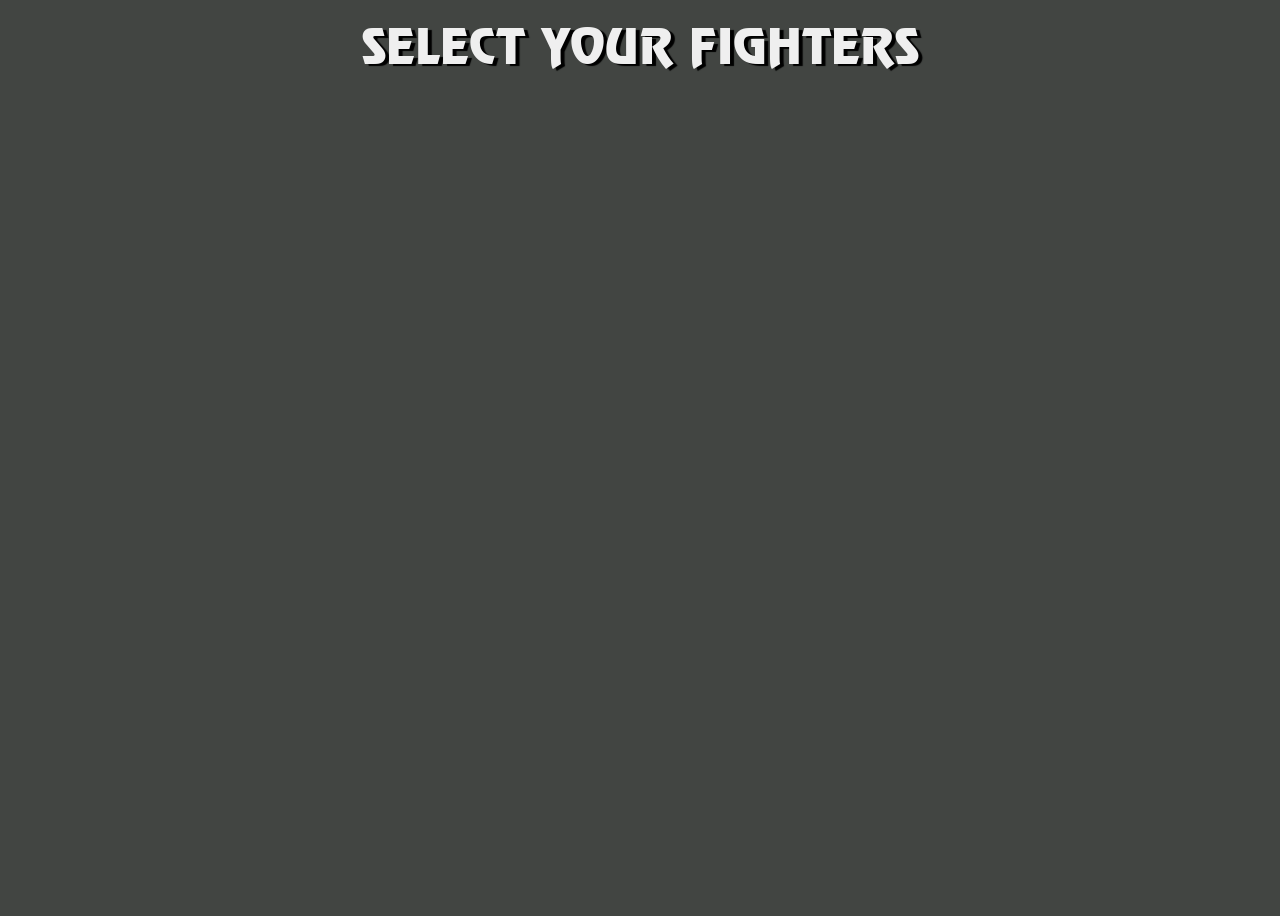
<file: index.html>
<!doctype html>
<html lang="en">

<head>
  <meta charset="UTF-8">
  <meta name="viewport"
    content="width=device-width, user-scalable=no, initial-scale=1.0, maximum-scale=1.0, minimum-scale=1.0">
  <meta http-equiv="X-UA-Compatible" content="ie=edge">
  <title>Mortal Kombat</title>
  <link rel="stylesheet" href="index.css">
</head>

<body>
  <div class="root">
    <div class="title">
      SELECT YOUR FIGHTERS
    </div>
    <div class="player"></div>
    <div class="parent"></div>

    <script src="index.js"></script>
  </div>
</body>

</html>
</file>
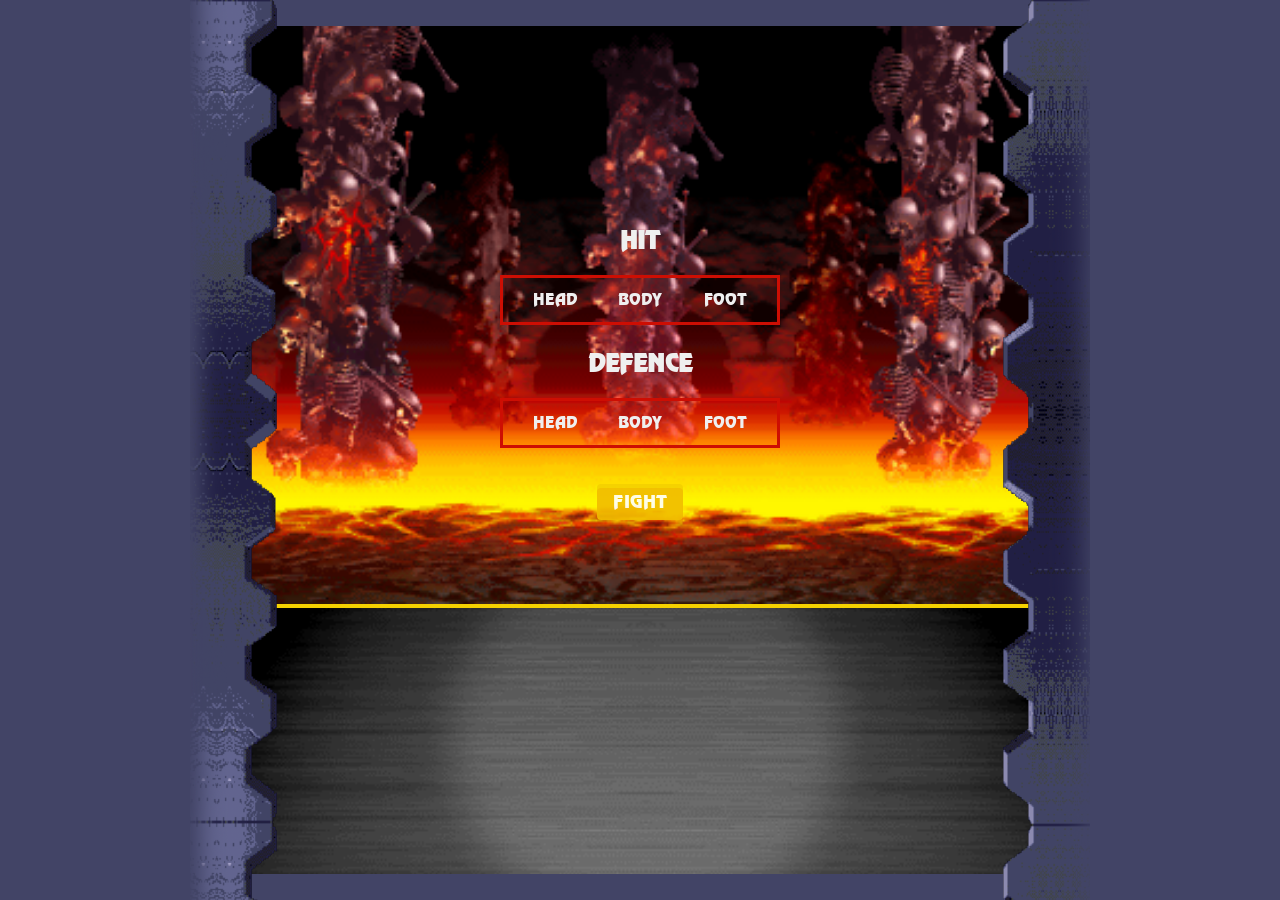
<file: arenas.html>
<!doctype html>
<html lang="en">

<head>
  <meta charset="UTF-8">
  <meta name="viewport"
    content="width=device-width, user-scalable=no, initial-scale=1.0, maximum-scale=1.0, minimum-scale=1.0">
  <meta http-equiv="X-UA-Compatible" content="ie=edge">
  <title>MK - JSMarathon - Arenas</title>
  <link rel="stylesheet" href="style.css">
</head>

<body>
  <div class="root">
    <div class="arenas arena1">
      <form class="control">
        <div class="inputWrap">
          <h2>HIT</h2>
          <div class="ul">
            <input type="radio" name="hit" value="head" id="headHit" required>
            <label for="headHit">
              <span>HEAD</span>
            </label>
            <input type="radio" name="hit" value="body" id="bodyHit" required>
            <label for="bodyHit">
              <span>BODY</span>
            </label>
            <input type="radio" name="hit" value="foot" id="footHit" required>
            <label for="footHit">
              <span>FOOT</span>
            </label>
          </div>
        </div>
        <div class="inputWrap">
          <h2>defence</h2>
          <div class="ul">
            <input type="radio" name="defence" value="head" id="headDefence" required>
            <label for="headDefence">
              <span>HEAD</span>
            </label>
            <input type="radio" name="defence" value="body" id="bodyDefence" required>
            <label for="bodyDefence">
              <span>BODY</span>
            </label>
            <input type="radio" name="defence" value="foot" id="footDefence" required>
            <label for="footDefence">
              <span>FOOT</span>
            </label>
          </div>
        </div>
        <div class="buttonWrap">
          <button class="button" type="submit">
            Fight
          </button>
        </div>
      </form>
    </div>
    <div class="chat"></div>
    <div class="wall-left"></div>
    <div class="wall-right"></div>
  </div>
  <script src="main.js" type="module"></script>
</body>

</html>
</file>
<file: index.css>
@font-face {
    font-family: 'Mortal Kombat 3';
    src: url('./assets/fonts/MortalKombat3-Regular.eot');
    src: url('./assets/fonts/MortalKombat3-Regular.eot?#iefix') format('embedded-opentype'),
    url('./assets/fonts/MortalKombat3-Regular.woff2') format('woff2'),
    url('./assets/fonts/MortalKombat3-Regular.woff') format('woff'),
    url('./assets/fonts/MortalKombat3-Regular.ttf') format('truetype');
    font-weight: normal;
    font-style: normal;
    font-display: swap;
}


*, *:before, *:after {
    box-sizing: border-box;
}

body {
    background-color: #424542;
}

.root {
    display: flex;
    justify-content: center;
    align-items: center;
    flex-direction: column;
    padding-top: 30px;
    min-height: 100vh;
    min-width: 100vh;
    background-size: contain;
    background-position: center;
    position: relative;
}

.title {
    position: absolute;
    font-family: "Mortal Kombat 3";
    font-size: 48px;
    color: #FFF;
    top: 10px;
    left: 50%;
    color: #efefef;
    text-shadow: 4px 2px 1px #000;
    transform: translate(-50%, 0);
    white-space: nowrap;
}

.player {
    position: absolute;
    width: 210px;
    height: 367px;
    z-index: 3;
    bottom: 44px;
    left: 50%;
    margin-left: -105px;
    transform: translate(-205%, 0px);
}

.player img {
    max-width: 100%;
    max-height: 100%;
    height: 100%;
}

.parent {
    display: grid;
    grid-template-columns: repeat(7, 1fr);
    grid-template-rows: repeat(4, 1fr);
    grid-column-gap: 0px;
    grid-row-gap: 0px;
}

.div1 { grid-area: 1 / 1 / 2 / 2; }
.div2 { grid-area: 1 / 2 / 2 / 3; }
.div3 { grid-area: 1 / 3 / 2 / 4; }
.div4 { grid-area: 1 / 4 / 2 / 5; }
.div5 { grid-area: 1 / 5 / 2 / 6; }
.div6 { grid-area: 1 / 6 / 2 / 7; }
.div7 { grid-area: 1 / 7 / 2 / 8; }
.div8 { grid-area: 2 / 1 / 3 / 2; }
.div9 { grid-area: 2 / 2 / 3 / 3; }
.div10 { grid-area: 2 / 3 / 3 / 4; }
.div11 { grid-area: 2 / 4 / 3 / 5; }
.div12 { grid-area: 2 / 5 / 3 / 6; }
.div13 { grid-area: 2 / 6 / 3 / 7; }
.div14 { grid-area: 2 / 7 / 3 / 8; }
.div15 { grid-area: 3 / 2 / 4 / 3; }
.div16 { grid-area: 3 / 3 / 4 / 4; }
.div17 { grid-area: 3 / 4 / 4 / 5; }
.div18 { grid-area: 3 / 5 / 4 / 6; }
.div19 { grid-area: 3 / 6 / 4 / 7; }
.div20 { grid-area: 4 / 2 / 5 / 3; }
.div21 { grid-area: 4 / 3 / 5 / 4; }
.div22 { grid-area: 4 / 4 / 5 / 5; }
.div23 { grid-area: 4 / 5 / 5 / 6; }
.div24 { grid-area: 4 / 6 / 5 / 7; }

.row {
    display: flex;
    position: relative;
    z-index: 1;
}

.row:hover {
    z-index: 2;
}
.character {
    width: 137px;
    height: 176px;
    position: relative;
    z-index: 1;
    cursor: pointer;
}

.character:hover,
.character.active {
    z-index: 2;
}

.character:hover:before,
.character.active:before {
    content: "";
    display: block;
    width: calc(100% + 4px);
    height: calc(100% + 4px);
    top: -2px;
    left: -2px;
    position: absolute;
    border: 14px solid #21aa21;
}
.character.disabled {
    cursor: default;
}
.character.disabled:hover:before {
    display: none;
}

.character img {
    width: 100%;
}
</file>
<file: style.css>
@font-face {
  font-family: "Mortal Kombat 3";
  src: url("./assets/fonts/MortalKombat3-Regular.eot");
  src: url("./assets/fonts/MortalKombat3-Regular.eot?#iefix")
      format("embedded-opentype"),
    url("./assets/fonts/MortalKombat3-Regular.woff2") format("woff2"),
    url("./assets/fonts/MortalKombat3-Regular.woff") format("woff"),
    url("./assets/fonts/MortalKombat3-Regular.ttf") format("truetype");
  font-weight: normal;
  font-style: normal;
  font-display: swap;
}

*,
*:before,
*:after {
  box-sizing: border-box;
}

html {
  margin: 0;
  padding: 0;
}

body {
  background-color: #424542;
  margin: 0;
  padding: 0;
}

.root {
  display: flex;
  justify-content: center;
  width: 100%;
  height: 100vh;
  flex-direction: column;
  align-items: center;
  position: relative;
  background: #424466;
}

.wall-left {
  position: absolute;
  width: 87px;
  background-image: url(assets/wall-left.png);
  min-height: 100vh;
  background-size: contain;
  background-repeat: repeat-y;
  top: 0;
  z-index: 100;
  left: 50%;
  transform: translate(-450px, 0px);
  height: 100%;
}

.wall-right {
  position: absolute;
  width: 87px;
  background-image: url(./assets/wall-right.png);
  min-height: 100vh;
  background-size: contain;
  background-repeat: repeat-y;
  top: 0;
  z-index: 100;
  right: 50%;
  transform: translate(450px, 0px);
  height: 100%;
}

.arenas {
  width: 786px;
  height: 578px;
  background-size: cover;
  background-position: center;
  background-repeat: no-repeat;
  position: relative;
  display: flex;
}

.arenas.arena1 {
  background-image: url(./assets/scorpions-lair-arenas.png);
}

.arenas.arena2 {
  background-image: url(./assets/the-cave.png);
}

.arenas.arena3 {
  background-image: url(./assets/jade-s-desert.png);
}

.arenas.arena4 {
  background-image: url(./assets/scislac-busorez.png);
}

.arenas.arena5 {
  background-image: url(./assets/waterfront.png);
}

.player1,
.player2 {
  width: 50%;
  position: relative;
}

.progressbar {
  width: 295px;
  border: 4px solid #f5d100;
  position: absolute;
  top: 59px;
  height: 28px;
  background-color: #cd0e03;
  display: flex;
}

.player1 .progressbar {
  left: 38px;
}

.player2 .progressbar {
  right: 38px;
  flex-direction: row-reverse;
}

.extralife {
  width: 90px;
  border: 2px solid #f5d100;
  position: absolute;
  top: 85px;
  height: 12px;
  background-color: #cd0e03;
  display: flex;
}

.player1 .extralife {
  left: 38px;
}

.player2 .extralife {
  right: 38px;
  flex-direction: row-reverse;
}

.extralife .life {
  background: #00d600;
}

.life {
  background-color: #0431f9;
  height: 100%;
  width: 90%;
}

.name {
  position: absolute;
  font-family: "Mortal Kombat 3";
  font-size: 26px;
  line-height: 20px;
  letter-spacing: 2px;
  color: #efefef;
  top: 0;
  text-transform: uppercase;
}

.player1 .name {
  left: 5px;
}

.player2 .name {
  right: 5px;
}

.chat {
  width: 786px;
  height: 30vh;
  background-image: url(./assets/versus.png);
  background-size: cover;
  background-position: center;
  border-top: 4px solid #f5d100;
  padding: 6px 40px;
  overflow-x: auto;
  overflow-y: scroll;
  color: white;
  font-family: Arial;
}

.character {
  position: absolute;
  bottom: 20px;
  width: 150px;
  height: 268px;
}

.player1 .character {
  left: 60px;
}

.player2 .character {
  right: 60px;
}

.player2 .character img {
  transform: scaleX(-1) translate(50%, 0);
}

.character img {
  height: 100%;
  position: absolute;
  bottom: 0;
  left: 50%;
  transform: translate(-50%, 0);
}

.fight {
  position: absolute;
  z-index: 100;
  top: 30%;
  width: 300px;
  left: 50%;
  transform: translate(-50%, 0%);
}

.fight img {
  width: 100%;
}

.button {
  display: block;
  position: relative;
  padding: 0 16px;
  height: 36px;
  color: white;
  font-size: 18px;
  text-transform: uppercase;
  background-color: #f5d100;
  border: none;
  margin-top: 0;
  margin-left: auto;
  margin-right: auto;
  border-radius: 4px;
  box-sizing: border-box;
  cursor: pointer;
  font-family: "Mortal Kombat 3";
  outline: none;
}
.button::after {
  content: "";
  position: absolute;
  width: 100%;
  height: 100%;
  top: 4px;
  left: 0;
  background-color: #cd0e03;
  border-radius: 4px;
  z-index: -1;
}
.button:hover {
  background-color: #f5d100;
}
.button:active {
  top: 2px;
}
.button:active::after {
  top: 1px;
}

.button:disabled {
  opacity: 0.9;
  cursor: not-allowed;
}

.button:disabled:after {
  opacity: 0.1;
}

.button:disabled:active {
  top: 0px;
}

.button:disabled:active::after {
  top: 4px;
}

.loseTitle {
  position: absolute;
  top: 22%;
  left: 50%;
  font-size: 36px;
  transform: translate(-50%, 0%);
  text-transform: uppercase;
  z-index: 1000;
  color: white;
  font-family: "Mortal Kombat 3";
  text-shadow: 2px 2px 2px #cd0e03;
}

.reloadWrap {
  position: absolute;
  top: 54px;
  z-index: 1000;
  left: 50%;
  transform: translate(-50%, 0%);
}

.reloadWrap .button {
  margin-top: 0;
}

form:invalid button[class="button"] {
  opacity: 0.9;
  cursor: not-allowed;
}

form:invalid button[class="button"]:after {
  opacity: 0.1;
}

form:invalid button[class="button"]:active {
  top: 0px;
}

form:invalid button[class="button"]:active::after {
  top: 4px;
}

.control {
  position: absolute;
  width: 200px;
  top: 60%;
  left: 50%;
  transform: translate(-50%, -50%);
  display: flex;
  justify-content: flex-start;
  align-items: center;
  flex-direction: column;
  z-index: 1000;
}

.inputWrap {
  position: relative;
  width: 280px;
  margin-bottom: 24px;
}

.buttonWrap {
  margin-top: 12px;
}

.inputWrap h2 {
  text-align: center;
  margin: 0 auto 20px;
  font-weight: 700;
  font-family: "Mortal Kombat 3";
  color: #efefef;
  text-transform: uppercase;
}

.ul {
  border: solid 3px #cd0e03;
  height: 50px;
  padding: 0 12px;
  font-family: "Mortal Kombat 3";
  display: flex;
  justify-content: space-between;
  color: #efefef;
}
.ul label {
  cursor: pointer;
}
.ul label:nth-of-type(2) {
  margin: 0 -4.5px;
}
.ul label span {
  position: relative;
  display: inline-block;
  width: 80px;
  height: 50px;
  line-height: 50px;
  transition: 0.3s;
  text-align: center;
  margin-top: -3px;
}
.ul label span::before {
  position: relative;
  display: block;
  width: 80px;
  height: 50px;
  content: "";
  transform: scaleY(1.2);
  z-index: -1;
  margin-bottom: -50px;
  transition: 0.3s;
}
.ul label span:hover {
  background-color: rgba(107, 185, 240, 0.2);
}

input {
  display: none;
}
input[type="radio"]:checked + label > span {
  color: #fff;
  font-weight: 700;
  text-shadow: 0px 2px 2px rgba(0, 0, 0, 0.2);
}
input[type="radio"]:checked + label > span::before {
  background: #f5d100;
  box-shadow: 0px 3px 6px 0px rgba(0, 0, 0, 0.2);
}
input[type="radio"]:checked + label > span:hover {
  background: none;
}

.winTitle {
  position: absolute;
  top: 25%;
  left: 50%;
  font-size: 36px;
  transform: translate(-50%, 0%);
  text-transform: uppercase;
  z-index: 1000;
  color: white;
  font-family: "Mortal Kombat 3";
}

.player1 .winner {
  animation: winner1 0.3s linear forwards;
}

.player2 .winner {
  animation: winner2 0.3s linear forwards;
}

.loser {
  animation: losing 0.3s linear forwards;
}

@keyframes winner1 {
  from {
    transform: translate(0, 0) scale(100%, 100%);
  }
  to {
    transform: translate(160%, 0) scale(110%, 110%);
  }
}

@keyframes winner2 {
  from {
    transform: translate(0, 0) scale(100%, 100%);
  }
  to {
    transform: translate(-160%, 0) scale(110%, 110%);
  }
}

@keyframes losing {
  from {
    opacity: 1;
  }
  to {
    opacity: 0;
  }
}

.reloadWrap {
  position: absolute;
  top: 10%;
  z-index: 1000;
  left: 50%;
  transform: translate(-50%, 0%);
}

.reloadWrap .button {
  margin-top: 0;
}


.chat::-webkit-scrollbar {
    width: 0px;
}
</file>
